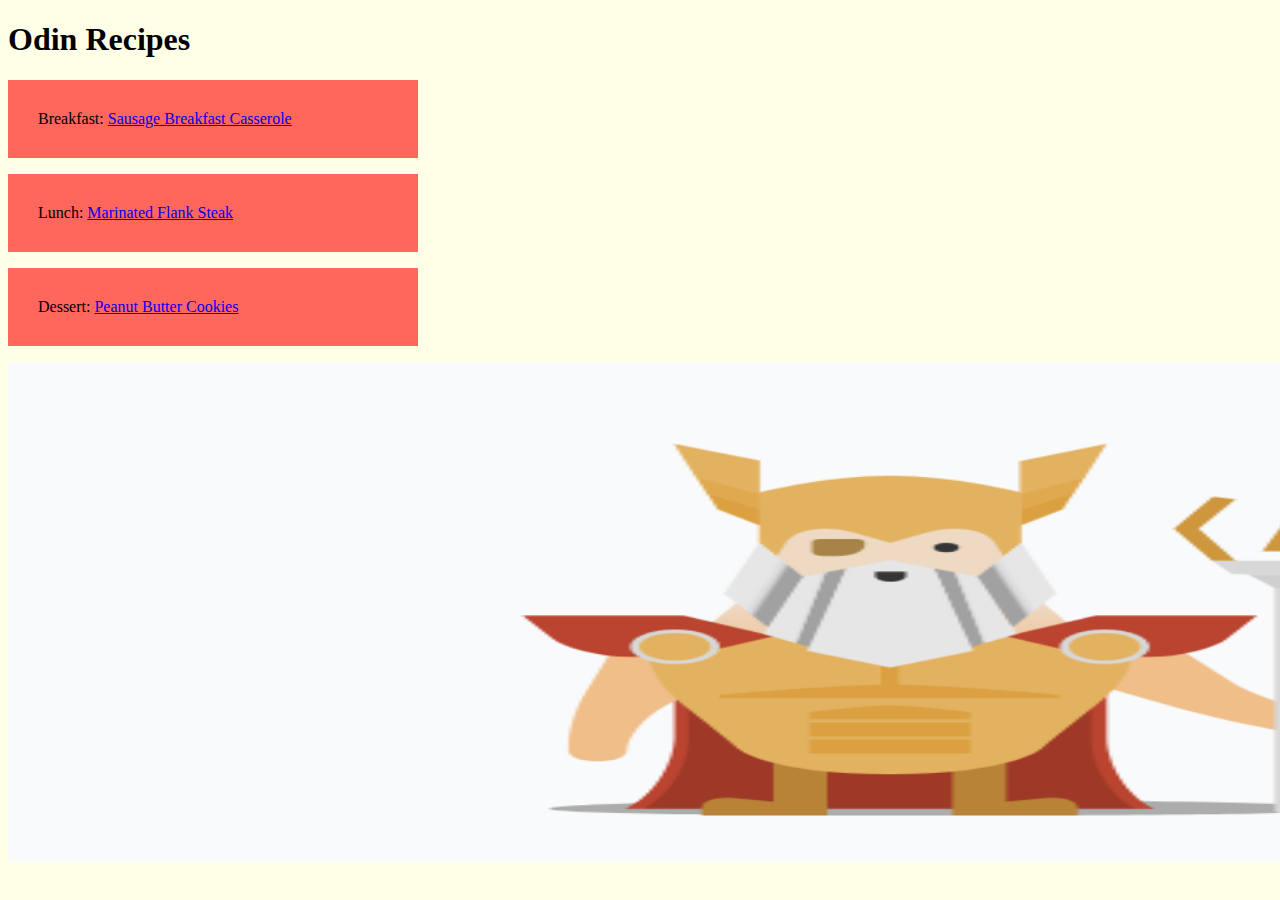
<file: index.html>
<!DOCTYPE html>
<html lang="en">

<head>
    <meta charset="UTF-8">
    <meta name="viewport" content="width=device-width, initial-scale=1.0">
    <title>Odin Recipes</title>
    <link href="style.css" rel="stylesheet">
    
</head>

<body>
    <h1>Odin Recipes</h1>

    <P>Breakfast:
    <a href="./recipes/sausage-breakfast-casserole.html">Sausage Breakfast Casserole</a></P>
    
    <P>Lunch:
    <a href="./recipes/marinated-flank-steak.html">Marinated Flank Steak</a></P>
    
    <P>Dessert:
    <a href="./recipes/peanut-butter-cookies.html">Peanut Butter Cookies</a></P>
    
    
    <img src="./img/standing-odin.png" alt="The Odin Project Logo" width="1900" height="500">
    
    
</body>

</html>
</file>
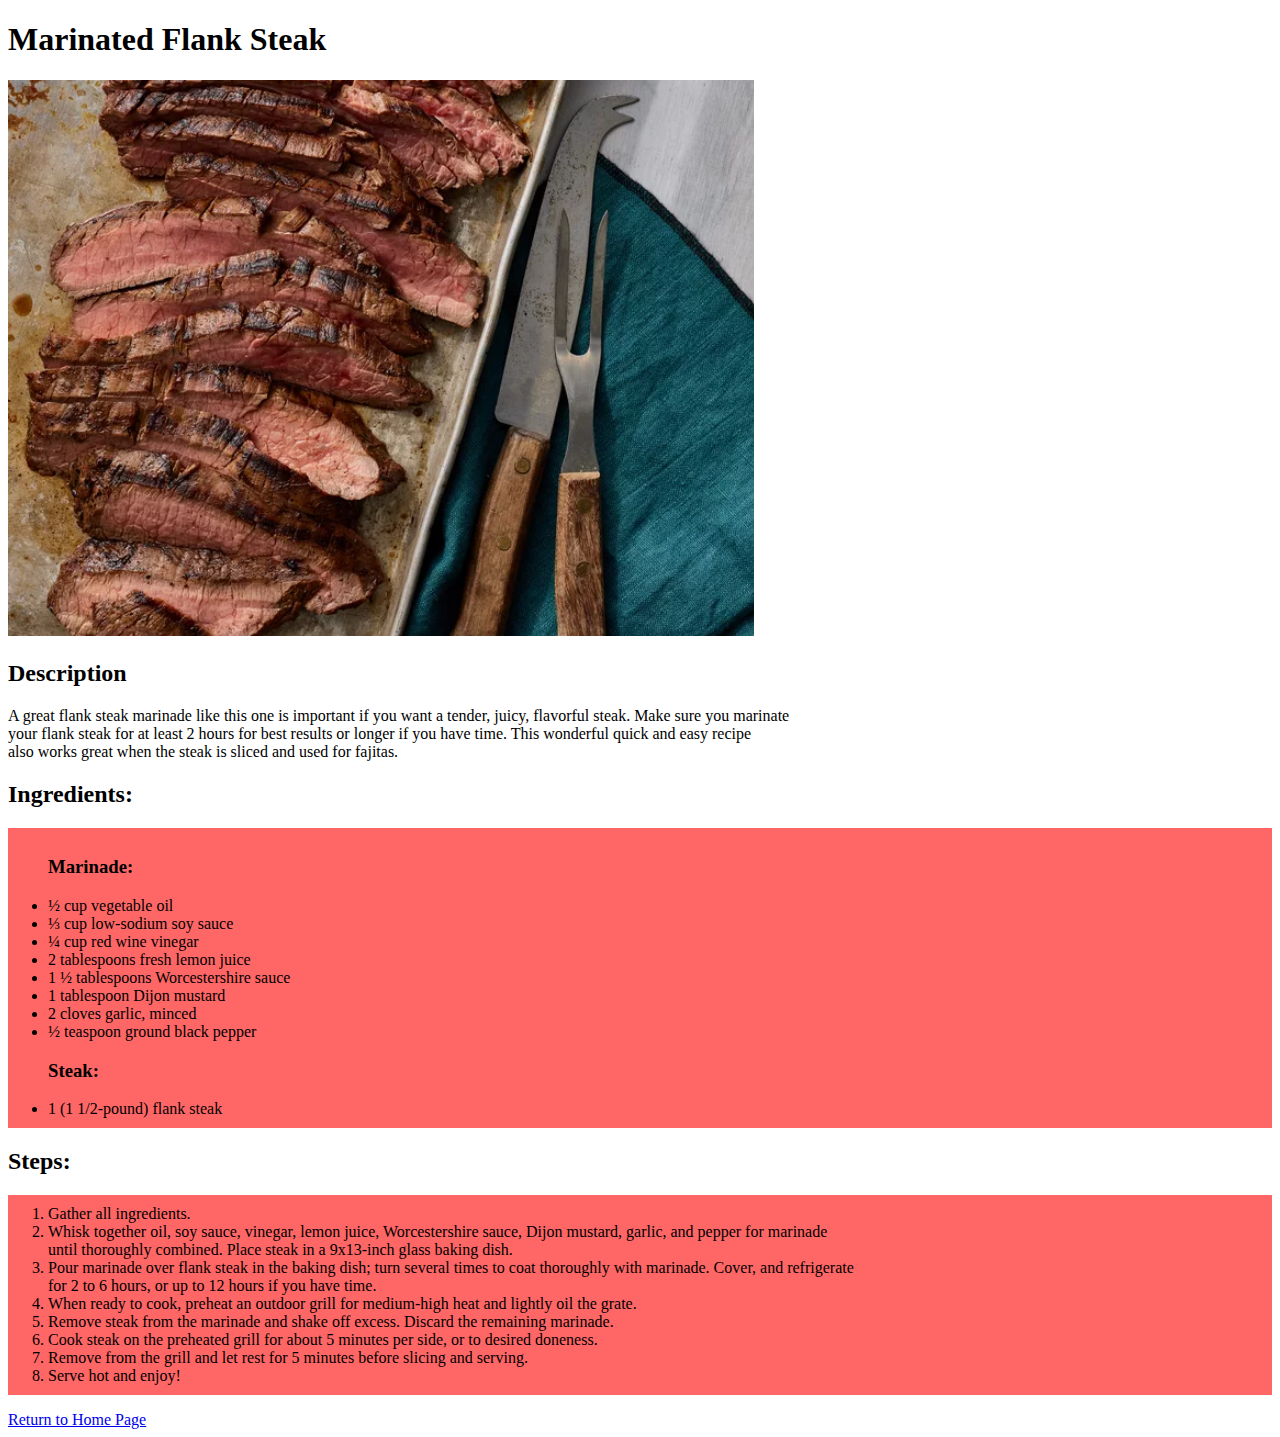
<file: recipes/marinated-flank-steak.html>
<!DOCTYPE html>
<html lang="en">

<head>
    <link href="recipes-style.css" rel="stylesheet">
    <meta charset="UTF-8">
    <meta name="viewport" content="width=device-width, initial-scale=1.0">
    <title>Marinated Flank Steak</title>
</head>

<body>
    <h1>Marinated Flank Steak</h1>

    <img src="../img/marinated-flank-steak.png" alt="Marinated Flank Steak Image">

    <h2>Description</h2>
    <P>A great flank steak marinade like this one is important if you want a tender, juicy, flavorful steak. Make sure you marinate <br>
         your flank steak for at least 2 hours for best results or longer if you have time. This wonderful quick and easy recipe <br>
          also works great when the steak is sliced and used for fajitas.</P>

<h2>Ingredients:</h2>
    <ul>
        <h3>Marinade:</h3>
        <li>½ cup vegetable oil</li>
        <li>⅓ cup low-sodium soy sauce</li>
        <li>¼ cup red wine vinegar</li>
        <li>2 tablespoons fresh lemon juice</li>
        <li>1 ½ tablespoons Worcestershire sauce</li>
        <li>1 tablespoon Dijon mustard</li>
        <li>2 cloves garlic, minced</li>
        <li>½ teaspoon ground black pepper</li>        
        <h3>Steak:</h3>
        <li>1 (1 1/2-pound) flank steak</li>
    </ul>

    <h2>Steps:</h2>
    <ol>
        <li>Gather all ingredients.</li>
        <li>Whisk together oil, soy sauce, vinegar, lemon juice, Worcestershire sauce, Dijon mustard, garlic, and pepper for marinade <br>
             until thoroughly combined. Place steak in a 9x13-inch glass baking dish.</li>
        <li>Pour marinade over flank steak in the baking dish; turn several times to coat thoroughly with marinade. Cover, and refrigerate<br>
             for 2 to 6 hours, or up to 12 hours if you have time.</li>
        <li>When ready to cook, preheat an outdoor grill for medium-high heat and lightly oil the grate.</li>
        <li>Remove steak from the marinade and shake off excess. Discard the remaining marinade.</li>
        <li>Cook steak on the preheated grill for about 5 minutes per side, or to desired doneness.</li>
        <li>Remove from the grill and let rest for 5 minutes before slicing and serving.</li>
        <li>Serve hot and enjoy!</li>
    </ol>











    <a href="../index.html">Return to Home Page</a>   
</body>

</html>
</file>
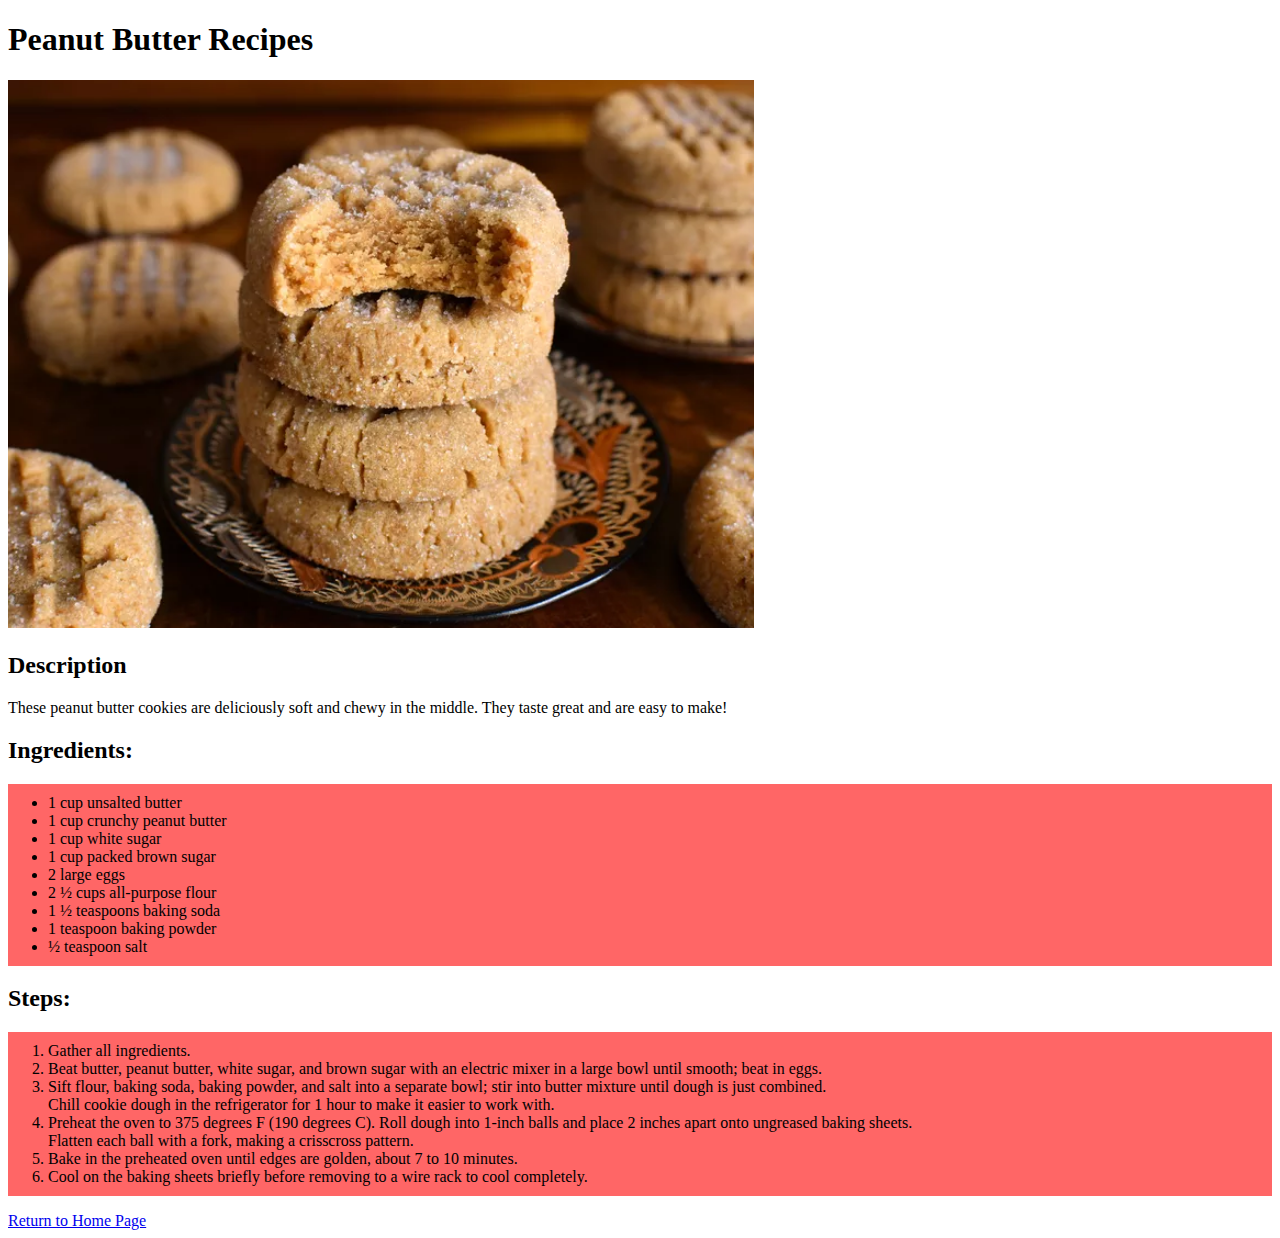
<file: recipes/peanut-butter-cookies.html>
<!DOCTYPE html>
<html lang="en">

<head>
    <link href="recipes-style.css" rel="stylesheet">
    <meta charset="UTF-8">
    <meta name="viewport" content="width=device-width, initial-scale=1.0">
    <title>Peanut Butter Recipes</title>
</head>

<body>
    <h1>Peanut Butter Recipes</h1>

    <img src="../img/peanut-butter-cookies.png" alt="Peanut Butter Cookies Image">

    <h2>Description</h2>

    <p>These peanut butter cookies are deliciously soft and chewy in the middle. They taste great and are easy to make!</p>

    <h2>Ingredients:</h2>
    <ul>
        <li>1 cup unsalted butter</li>
        <li>1 cup crunchy peanut butter</li>
        <li>1 cup white sugar</li>
        <li>1 cup packed brown sugar</li>
        <li>2 large eggs</li>
        <li>2 ½ cups all-purpose flour</li>
        <li>1 ½ teaspoons baking soda</li>
        <li>1 teaspoon baking powder</li>      
        <li>½ teaspoon salt</li>
    </ul>

    <h2>Steps:</h2>
    <ol>
        <li>Gather all ingredients.</li>
        <li>Beat butter, peanut butter, white sugar, and brown sugar with an electric mixer in a large bowl until smooth; beat in eggs.</li>
        <li>Sift flour, baking soda, baking powder, and salt into a separate bowl; stir into butter mixture until dough is just combined. <br>
             Chill cookie dough in the refrigerator for 1 hour to make it easier to work with.</li>
        <li>Preheat the oven to 375 degrees F (190 degrees C). Roll dough into 1-inch balls and place 2 inches apart onto ungreased baking sheets.<br>
             Flatten each ball with a fork, making a crisscross pattern.</li>
        <li>Bake in the preheated oven until edges are golden, about 7 to 10 minutes.</li>
        <li>Cool on the baking sheets briefly before removing to a wire rack to cool completely.</li>
    </ol>



    
    <a href="../index.html">Return to Home Page</a>    
</body>

</html>
</file>
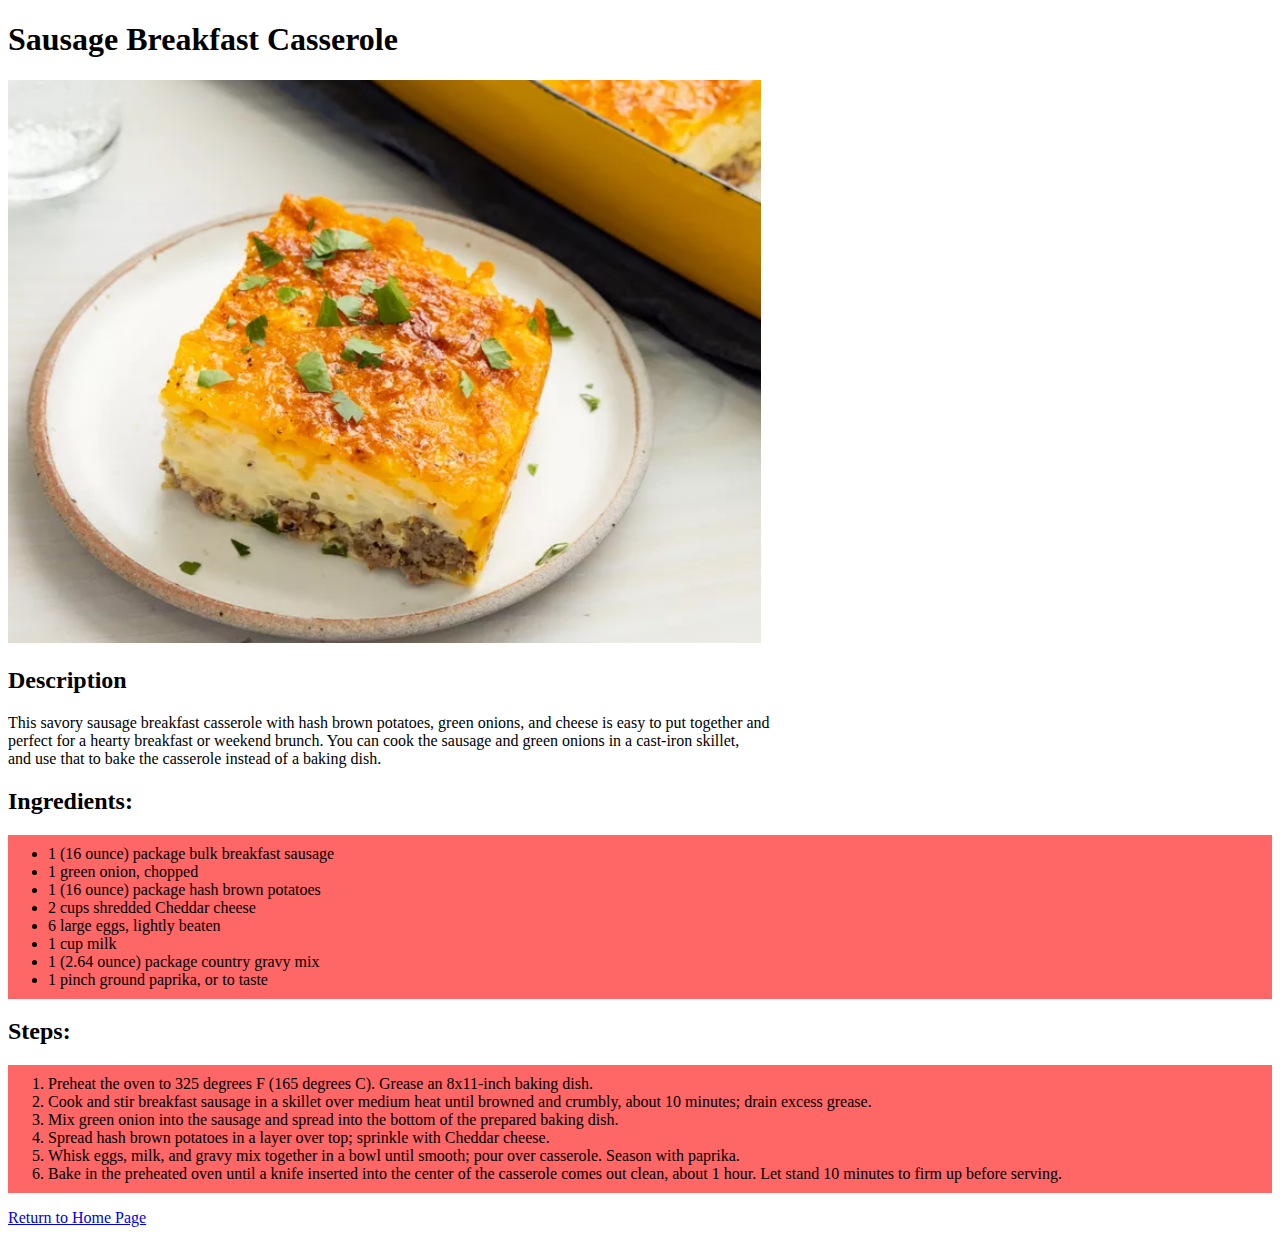
<file: recipes/sausage-breakfast-casserole.html>
<!DOCTYPE html>
<html lang="en">

<head>
    <link href="recipes-style.css" rel="stylesheet">
    <meta charset="UTF-8">
    <meta name="viewport" content="width=device-width, initial-scale=1.0">
    <title>Sausage Breakfast Casserole</title>
</head>

<body>
    <h1>Sausage Breakfast Casserole</h1>

    <img src="../img/sausage-breakfast-casserole.png" alt="Sausage Breakfast Casserole Image">

    <h2>Description</h2>

    <P>This savory sausage breakfast casserole with hash brown potatoes, green onions, and cheese is easy to put together and <br>
        perfect for a hearty breakfast or weekend brunch. You can cook the sausage and green onions in a cast-iron skillet, <br>
        and use that to bake the casserole instead of a baking dish.</P>

    <h2>Ingredients:</h2>
    <ul>
        <li>1 (16 ounce) package bulk breakfast sausage</li>
        <li>1 green onion, chopped</li>
        <li>1 (16 ounce) package hash brown potatoes</li>
        <li>2 cups shredded Cheddar cheese</li>
        <li>6 large eggs, lightly beaten</li>
        <li>1 cup milk</li>
        <li>1 (2.64 ounce) package country gravy mix</li>
        <li>1 pinch ground paprika, or to taste</li>
    </ul>

    <h2>Steps:</h2>
    <ol>
        <li>Preheat the oven to 325 degrees F (165 degrees C). Grease an 8x11-inch baking dish.</li>
        <li>Cook and stir breakfast sausage in a skillet over medium heat until browned and crumbly, about 10 minutes; drain excess grease.</li>
        <li>Mix green onion into the sausage and spread into the bottom of the prepared baking dish.</li>
        <li>Spread hash brown potatoes in a layer over top; sprinkle with Cheddar cheese.</li>
        <li>Whisk eggs, milk, and gravy mix together in a bowl until smooth; pour over casserole. Season with paprika.</li>
        <li>Bake in the preheated oven until a knife inserted into the center of the casserole comes out clean, about 1 hour. Let stand 10 minutes to firm up before serving.</li>
    </ol>



    <a href="../index.html">Return to Home Page</a>
</body>

</html>
</file>
<file: style.css>
body{
    background-color: rgb(255, 253, 208,0.5);
}

p{
    background-color: rgb(255,0,0,0.6);
    padding: 30px;
    width: 350px;
}
</file>
<file: recipes/recipes-style.css>
ul, ol{
    background-color: rgb(255,0,0,0.6);
    padding-top: 10px;
    padding-bottom: 10px;
    border-color:goldenrod;
    border:20px;

}
</file>
